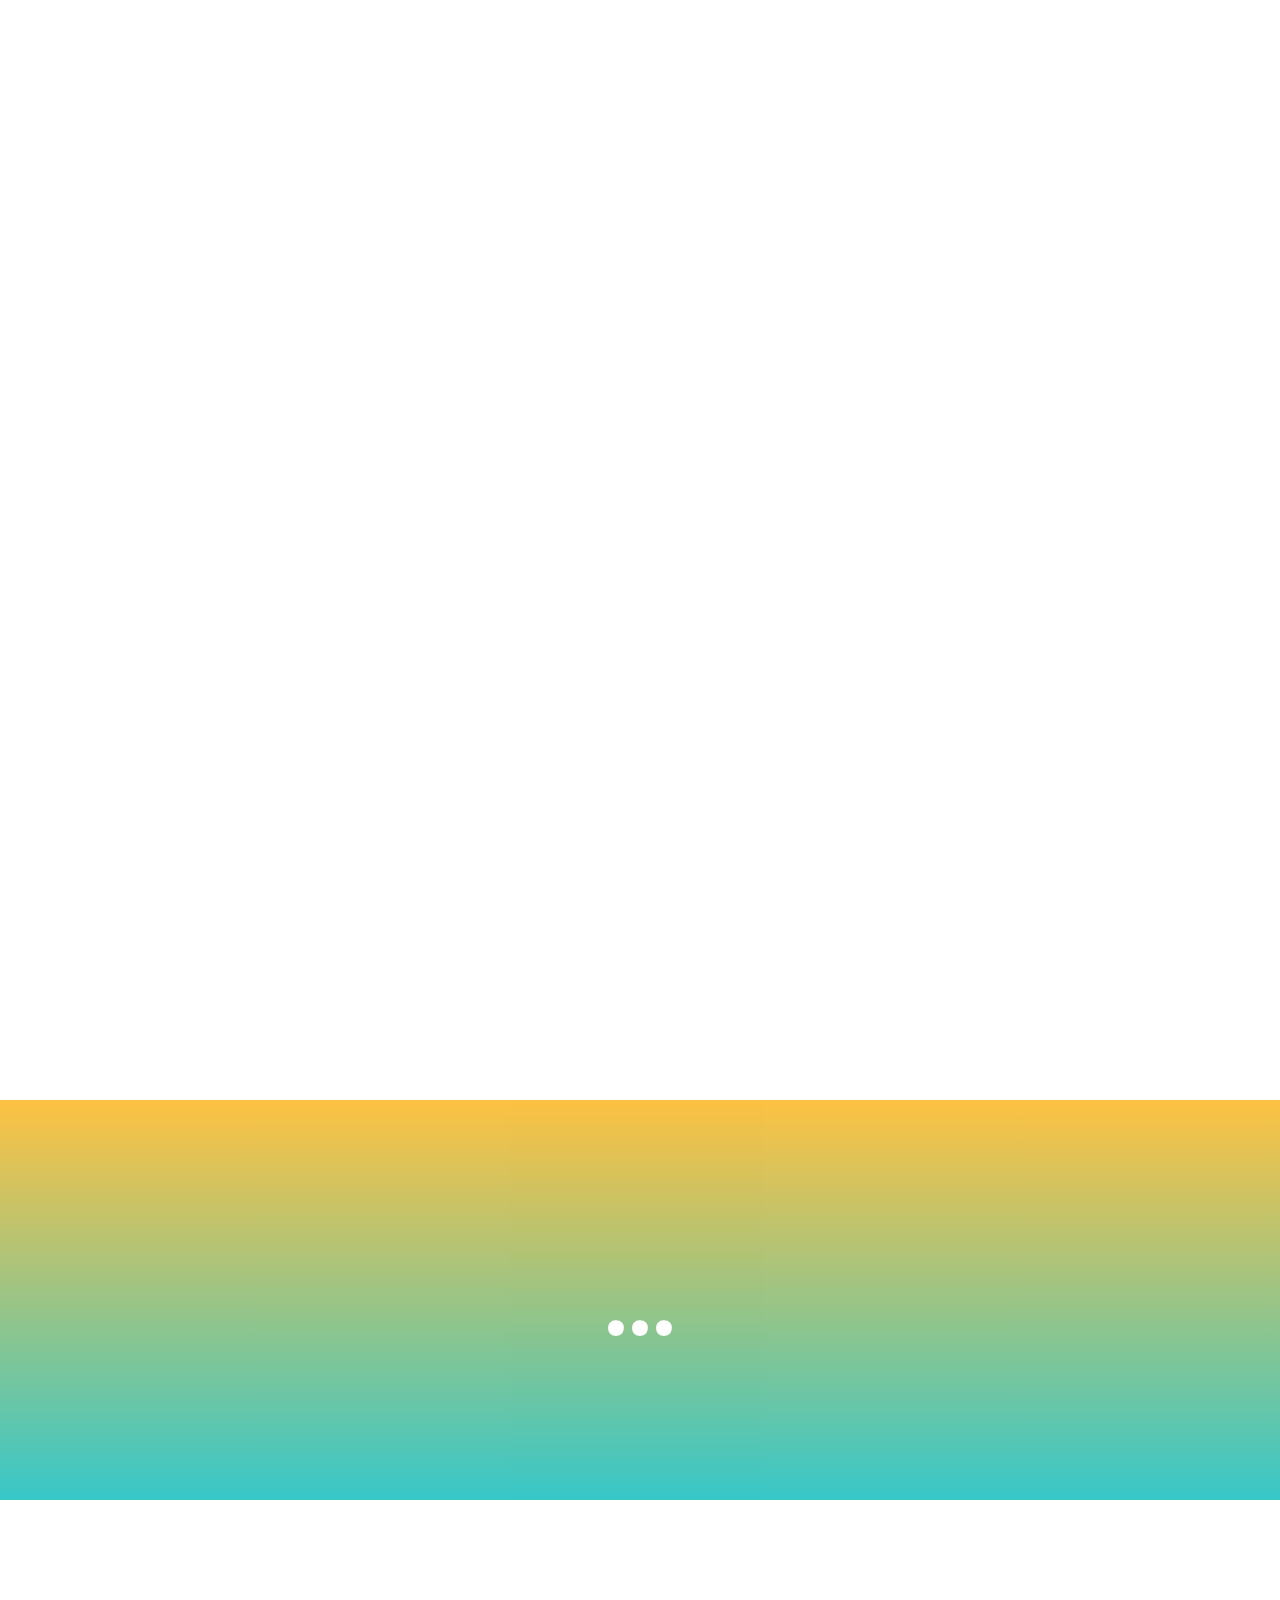
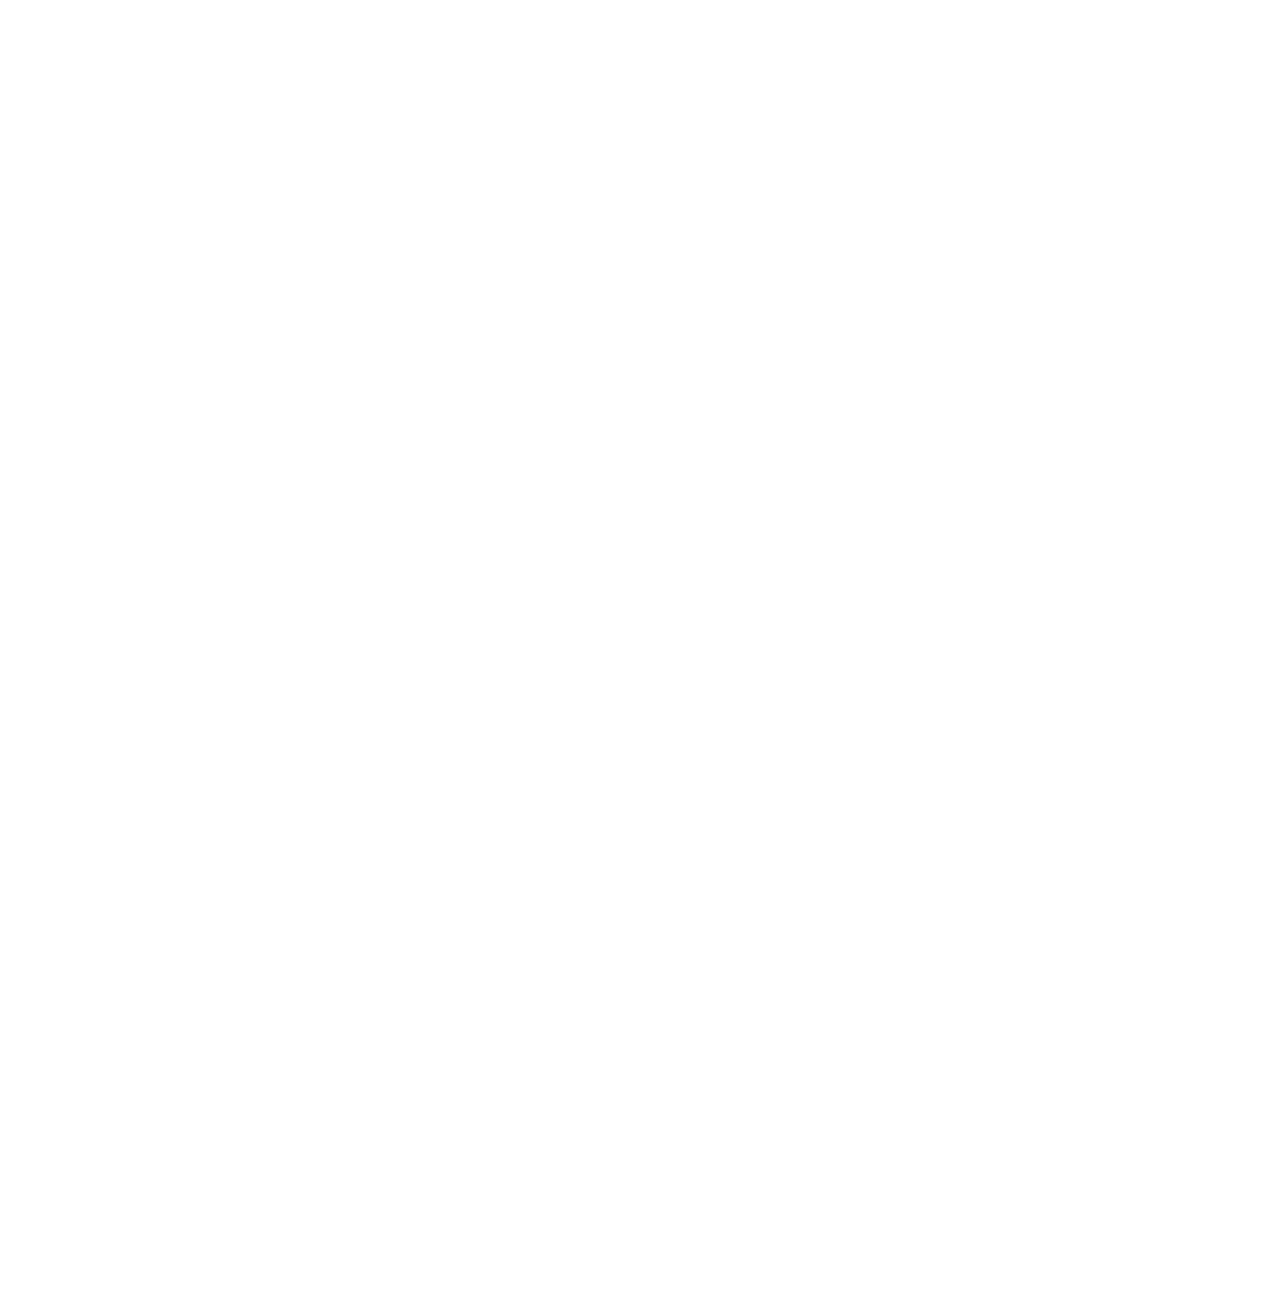
<file: index.html>
<!DOCTYPE html>
<html lang="en">
  <head>
    <meta charset="UTF-8" />
    <meta http-equiv="X-UA-Compatible" content="IE=edge" />
    <meta name="viewport" content="width=device-width, initial-scale=1.0" />
    <link
      rel="icon"
      href="./lanzarote_famara_beach_and_cliff_icon_131200.ico"
    />
    <link rel="preconnect" href="https://fonts.googleapis.com" />
    <link rel="preconnect" href="https://fonts.googleapis.com" />
    <link rel="preconnect" href="https://fonts.gstatic.com" crossorigin />
    <link
      href="https://fonts.googleapis.com/css2?family=Abril+Fatface&family=Shadows+Into+Light&display=swap"
      rel="stylesheet"
    />
    <link rel="stylesheet" href="./parallax.css" />
    <title>Parrallax</title>
  </head>
  <body class="big_container">
    <div class="img1">
      <p>¿Eres más de playa</p>
    </div>
    <div class="middle_background">
      <p>...</p>
    </div>
    <div class="img2">
      <p>o de montaña?</p>
    </div>
  </body>
</html>
</file>
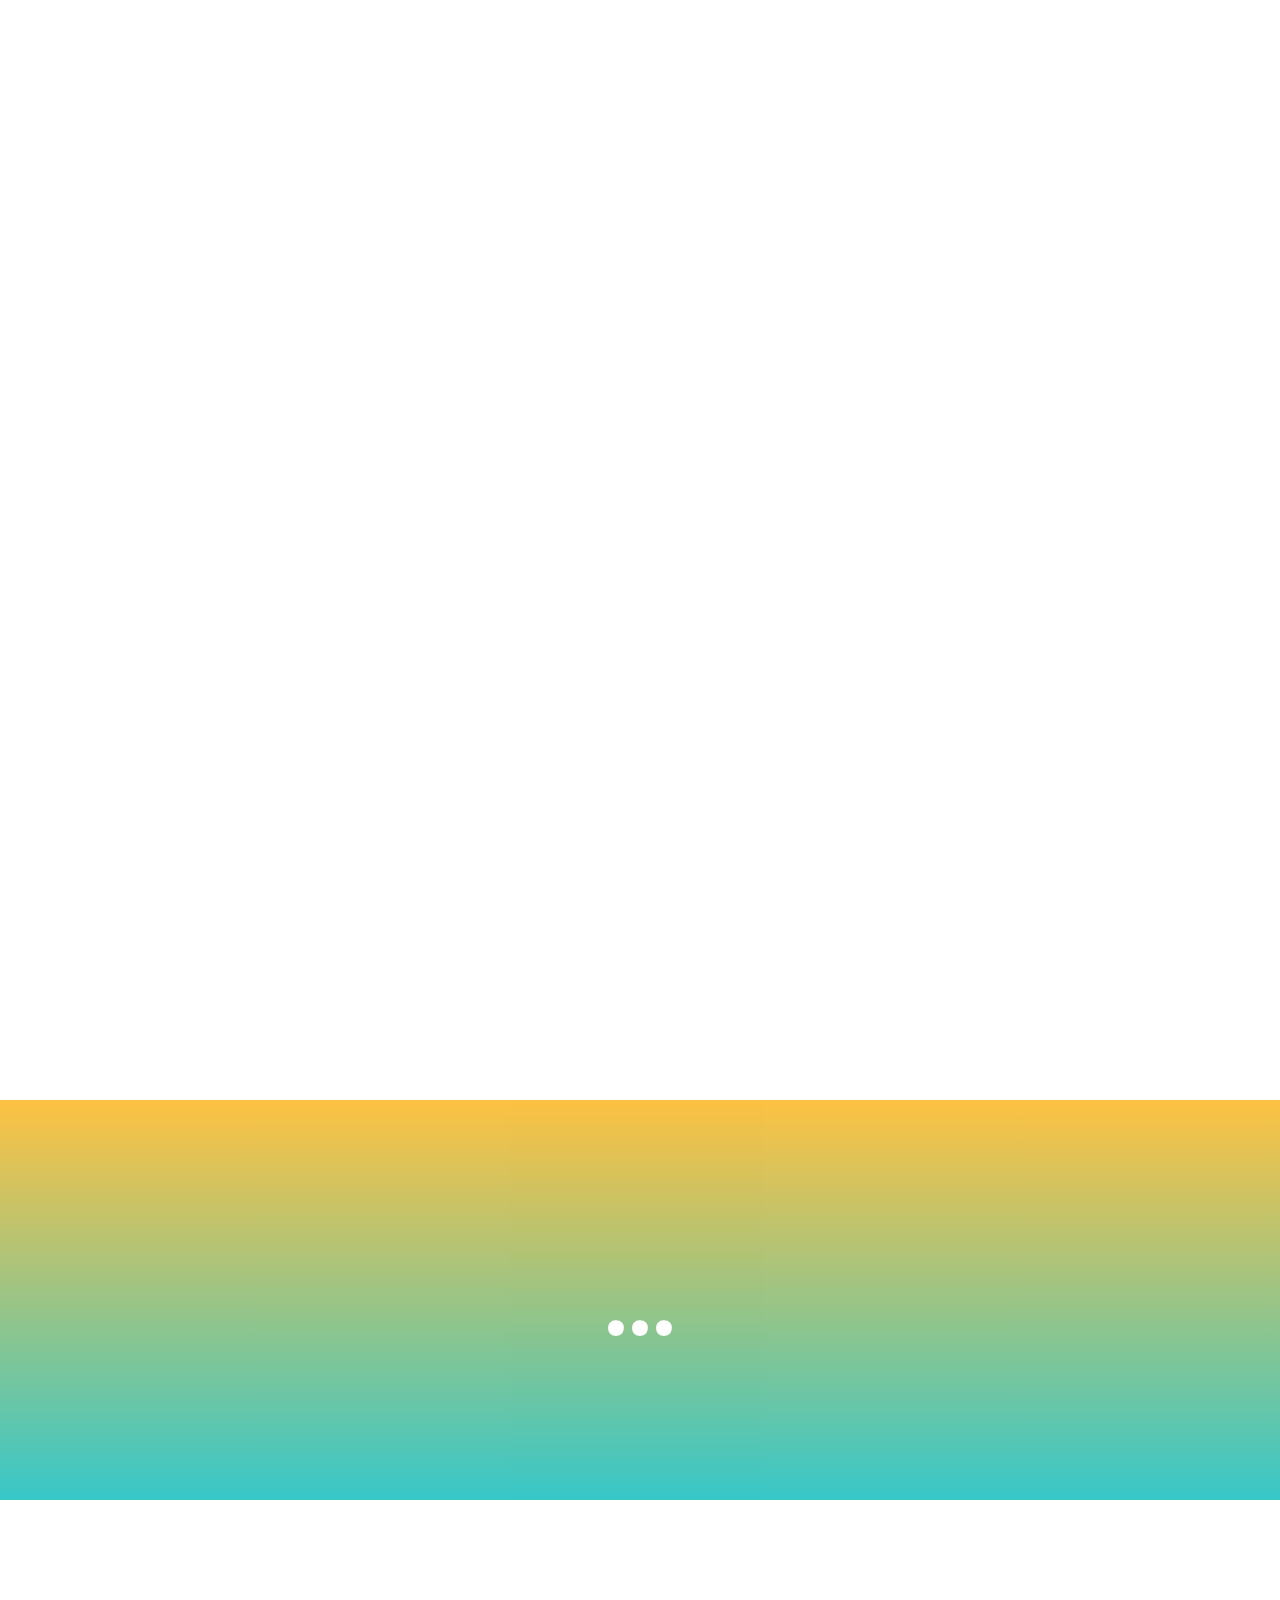
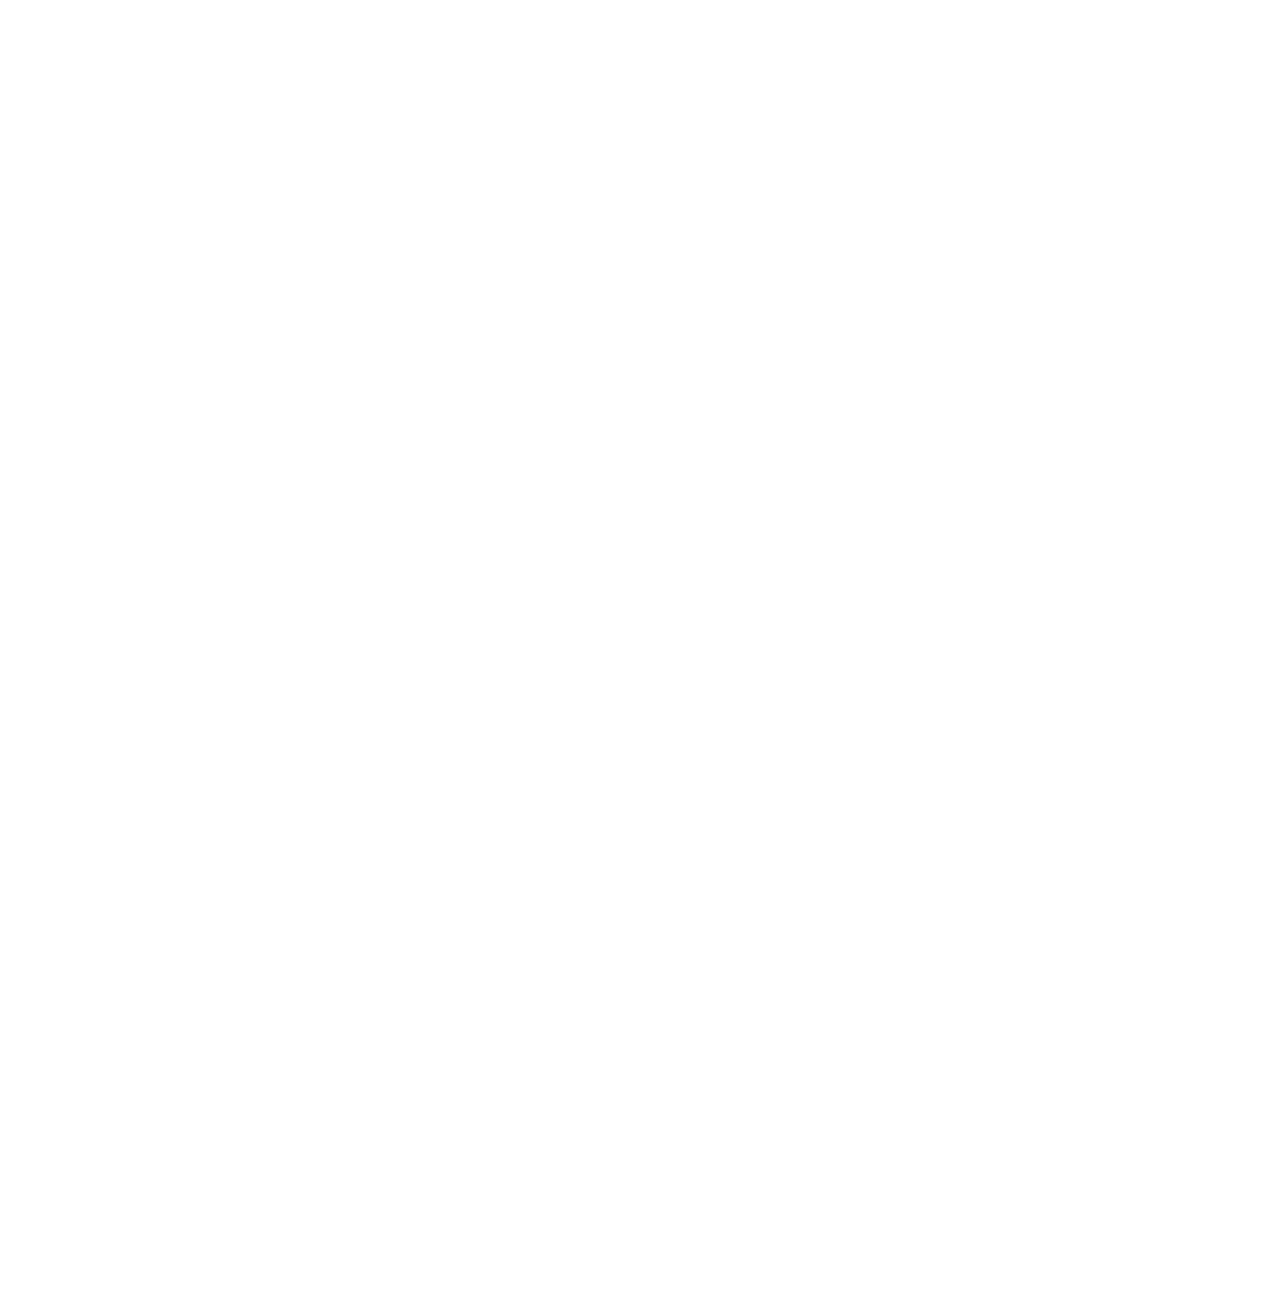
<file: parallax.html>
<!DOCTYPE html>
<html lang="en">
<head>
    <meta charset="UTF-8">
    <meta http-equiv="X-UA-Compatible" content="IE=edge">
    <meta name="viewport" content="width=device-width, initial-scale=1.0">
    <link rel="preconnect" href="https://fonts.googleapis.com">
    <link rel="preconnect" href="https://fonts.googleapis.com">
    <link rel="preconnect" href="https://fonts.gstatic.com" crossorigin>
    <link href="https://fonts.googleapis.com/css2?family=Abril+Fatface&family=Shadows+Into+Light&display=swap" rel="stylesheet">
    <link rel="stylesheet" href="./parallax.css">
    <title>Parrallax</title>
</head>
<body class="big_container">
    <div class="img1" >
        <p>¿Eres más de playa</p>
    </div>
    <div class="middle_background">
        <p>...</p>
    </div>
    <div class="img2">
        <p>o de montaña?</p>
    </div>
</body>
</html>
</file>
<file: parallax.css>
*{
 margin:0px;
 padding:0px;
}

.big_container{
    width: 100%;
    opacity: 90%;
    color: white;
    font-size: 90px;
    font-family: 'Abril Fatface', cursive;
}

.img1{
    background-image:url("https://www.blogdelfotografo.com/wp-content/uploads/2015/08/14520432097_2db0a550ad_k.jpg");
    background-size: cover;
    background-repeat: no-repeat;
    height: 1100px;
    display: flex;
    justify-content: center;
    align-items: center;
    background-attachment: fixed;
}

.middle_background{
    background: rgb(34,193,195);
    background: linear-gradient(0deg, rgba(34,193,195,1) 0%, rgba(253,187,45,1) 100%);
    height: 400px;
    display: flex;
    justify-content: center;
    align-items: center;
}

.img2{
    background-image:url("https://www.arqhys.com/wp-content/uploads/2017/03/Paisajes-naturales-fr%C3%ADos.jpg");
    background-size: cover;
    background-repeat: no-repeat;
    height: 1400px;
    display: flex;
    justify-content: center;
    align-items: center;
    background-attachment: fixed;
}
</file>
